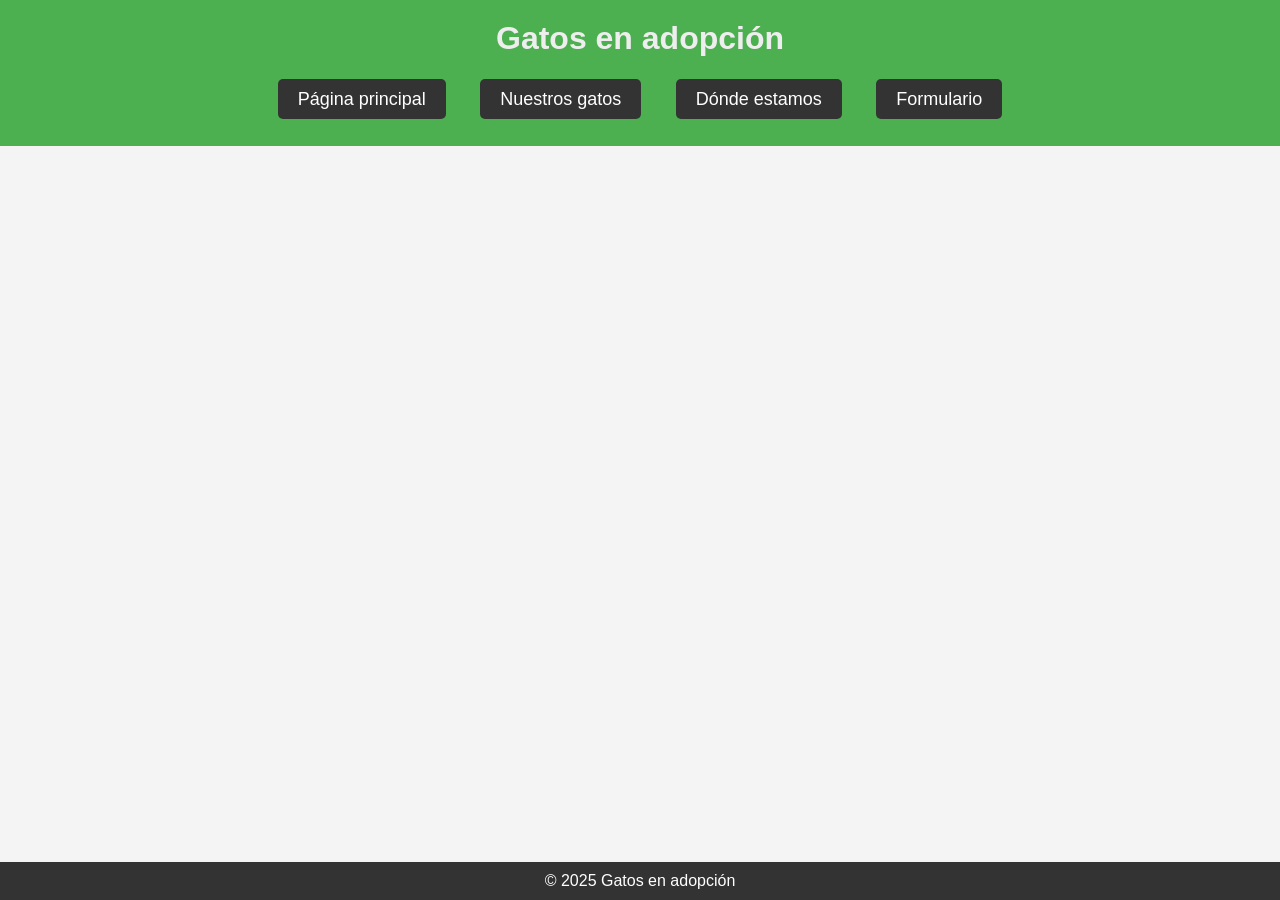
<file: index.html>
<!doctype html>
<html lang="en">
<head>
  <meta charset="utf-8">
  <title>Tarea3</title>
  <base href="/">
  <meta name="viewport" content="width=device-width, initial-scale=1">
  <link rel="icon" type="image/x-icon" href="favicon.ico">
  <link rel="stylesheet" href="style/style.css">
  <script src="/app.js" defer></script>  

</head>
<body>
    <header>
        <h1 class="page-title">Gatos en adopción</h1>
      <nav>
        <ul>
          <li><a href="#" onclick="loadSection('about')">Página principal</a></li>
          <li><a href="#" onclick="loadSection('cats')">Nuestros gatos</a></li>
          <li><a href="#" onclick="loadSection('location')">Dónde estamos</a></li>
          <li><a href="#" onclick="loadSection('adoptionForm')">Formulario</a></li>
        </ul>
      </nav>
    </header>
    <main>
        <h1 id="titleContent"></h1>
        <div id="sectionContent"></div>
    </main>
    <footer>
      <p>&copy; 2025 Gatos en adopción</p>
    </footer>
</body>
</html>
</file>
<file: style/style.css>
html, body {
    height: 100%;
    margin: 0;
}

body {
    font-family: Arial, sans-serif;
    margin: 0;
    padding: 0;
    background-color: #f4f4f4;
    color: #333;
    display: flex;
    flex-direction: column;
    min-height: 100vh;
}

header {
    background-color: #4CAF50;
    color: white;
    padding: 20px;
    text-align: center;
}

h1 {
    text-align: center;
}

nav ul {
    list-style-type: none;
    padding: 0;
    text-align: center;
}

nav ul li {
    display: inline;
    margin: 0 15px;
}

nav ul li a {
    color: white;
    text-decoration: none;
    font-size: 18px;
    padding: 10px 20px;
    background-color: #333;
    border-radius: 5px;
}

nav ul li a:hover {
    background-color: #45a049;
}

section {
    padding: 20px;
    margin: 20px;
    background-color: white;
    border-radius: 8px;
    box-shadow: 0 2px 4px rgba(0, 0, 0, 0.1);
}

section h2 {
    color: #4CAF50;
}

section h3 {
    color: #333;
}

table {
    width: 100%;
    border-collapse: collapse;
    margin: 20px 0;
}

table th, table td {
    padding: 10px;
    text-align: left;
    border-bottom: 1px solid #ddd;
}

table th {
    background-color: #4CAF50;
    color: white;
}

table td img {
    width: 100px;
    height: auto;
}

form {
    max-width: 600px;
    margin: 0 auto;
    background-color: white;
    padding: 20px;
    border-radius: 8px;
    box-shadow: 0 2px 4px rgba(0, 0, 0, 0.1);
    box-sizing: border-box;
    margin: 30px auto;
}

form fieldset {
    border: 1px solid #ddd;
    padding: 10px;
    margin-bottom: 20px;
}

form legend {
    font-weight: bold;
    color: #4CAF50;
}

form label {
    font-size: 16px;
    margin-bottom: 8px;
    display: block;
}

form input[type="text"], 
form input[type="tel"], 
form input[type="email"], 
form select, 
form textarea {
    width: 100%;
    padding: 8px;
    margin-bottom: 10px;
    border: 1px solid #ccc;
    border-radius: 4px;
    box-sizing: border-box;
}

form input[type="radio"], 
form input[type="checkbox"] {
    margin-right: 10px;
}

form input[type="submit"], 
form input[type="reset"] {
    background-color: #4CAF50;
    color: white;
    padding: 10px 20px;
    border: none;
    border-radius: 4px;
    cursor: pointer;
    font-size: 16px;
}

form input[type="submit"]:hover, 
form input[type="reset"]:hover {
    background-color: #45a049;
}

form .input-group {
    display: flex;
    align-items: center;
    margin-bottom: 10px;
}

form .input-group label {
    margin-right: 10px;
    font-size: 16px;
}

form input[type="radio"], 
form input[type="checkbox"] {
    margin-right: 5px;
    margin-bottom: 10px;
}


footer {
    background-color: #333;
    color: white;
    text-align: center;
    padding: 10px;
    margin-top: auto;
}

footer p {
    margin: 0;
}

iframe {
    width: 100%;
    max-width: 600px;
    height: 450px;
    border: 0;
    margin-top: 20px;
}

video {
    width: 100%;
    max-width: 600px;
    margin-top: 20px;
    border-radius: 8px;
    box-shadow: 0 2px 4px rgba(0, 0, 0, 0.1);
}

.address span {
    display: block;
    margin-bottom: 5px;
}

.page-title {
    background-color: #4CAF50;
    color: #eee;
    margin: 0;
    padding-bottom: 1rem;
}

@media screen and (max-width: 768px) {
    nav ul li {
        display: block;
        margin-bottom: 10px;
    }

    section, form, table {
        margin: 10px;
    }
}
</file>
